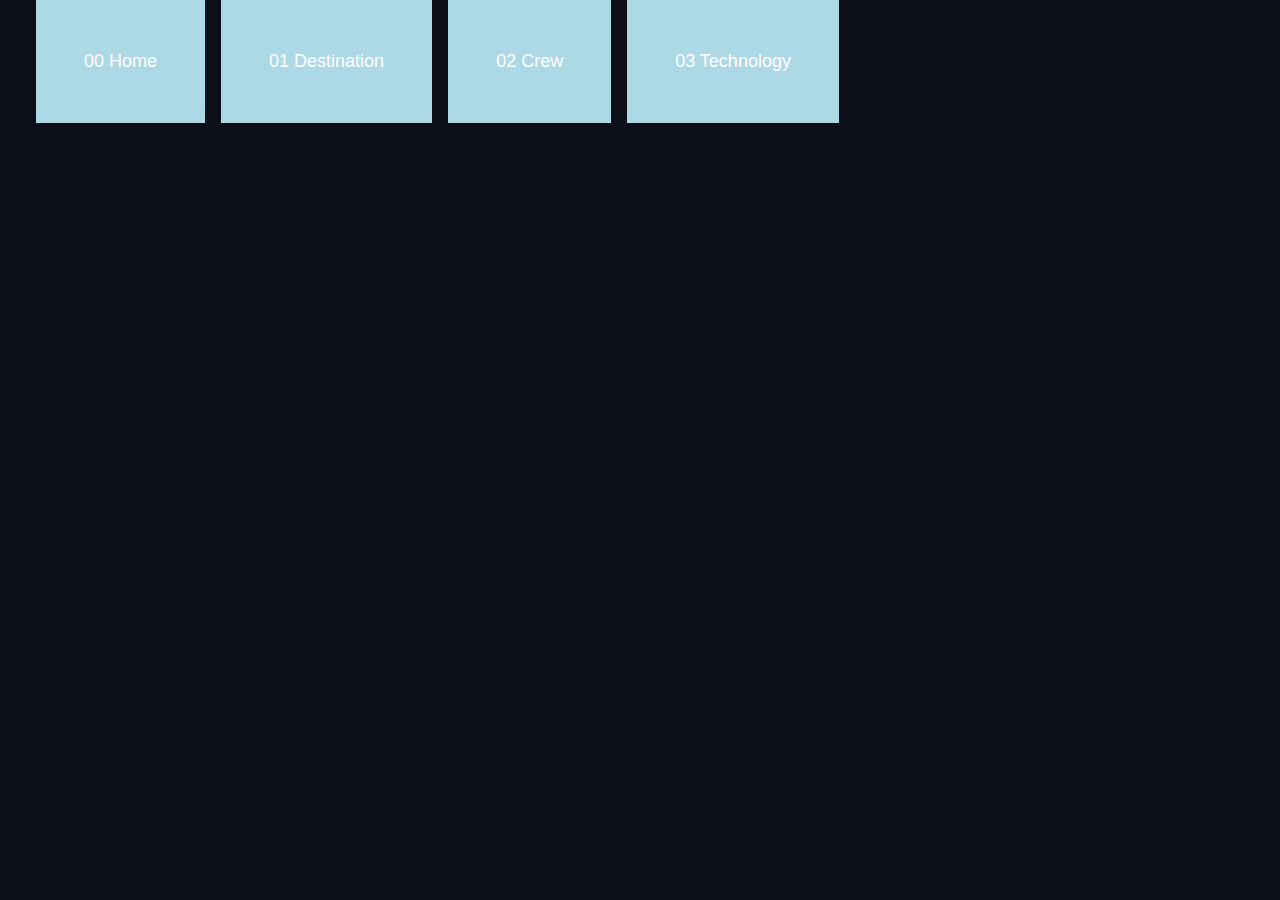
<file: Solution/index.html>
<!DOCTYPE html>
<html lang="en">
<head>
  <meta charset="UTF-8">
  <meta name="viewport" content="width=device-width, initial-scale=1.0">
  <link rel="icon" type="image/png" sizes="32x32" href="./assets/favicon-32x32.png">
  <link rel="stylesheet" href="index.css">
  <title>Space tourism website</title>
</head>
<body>
  


   <div class="container">
     <div class="flex">
      <div class="box">00 Home</div>
      <div class="box">01 Destination</div>
      <div class="box">02 Crew</div>
      <div class="box">03 Technology</div>
     </div>
  </div>
  
  <!-- <div class="flex" style="--gap: 5rem"> this is a good way to do one off style. Some don't like inline styling. Erdal? ;) -->
  
  <!-- So, you want to travel to
  Space
  Let's face it; if you want to go to space, you might as well genuinely go to 
  outer space and not hover kind of on the edge of it. Well sit back, and relax 
  because we'll give you a truly out of this world experience!

  Explore -->
  
  <!-- <script src="index.pack.js"></script> -->
</body>
</html>
</file>
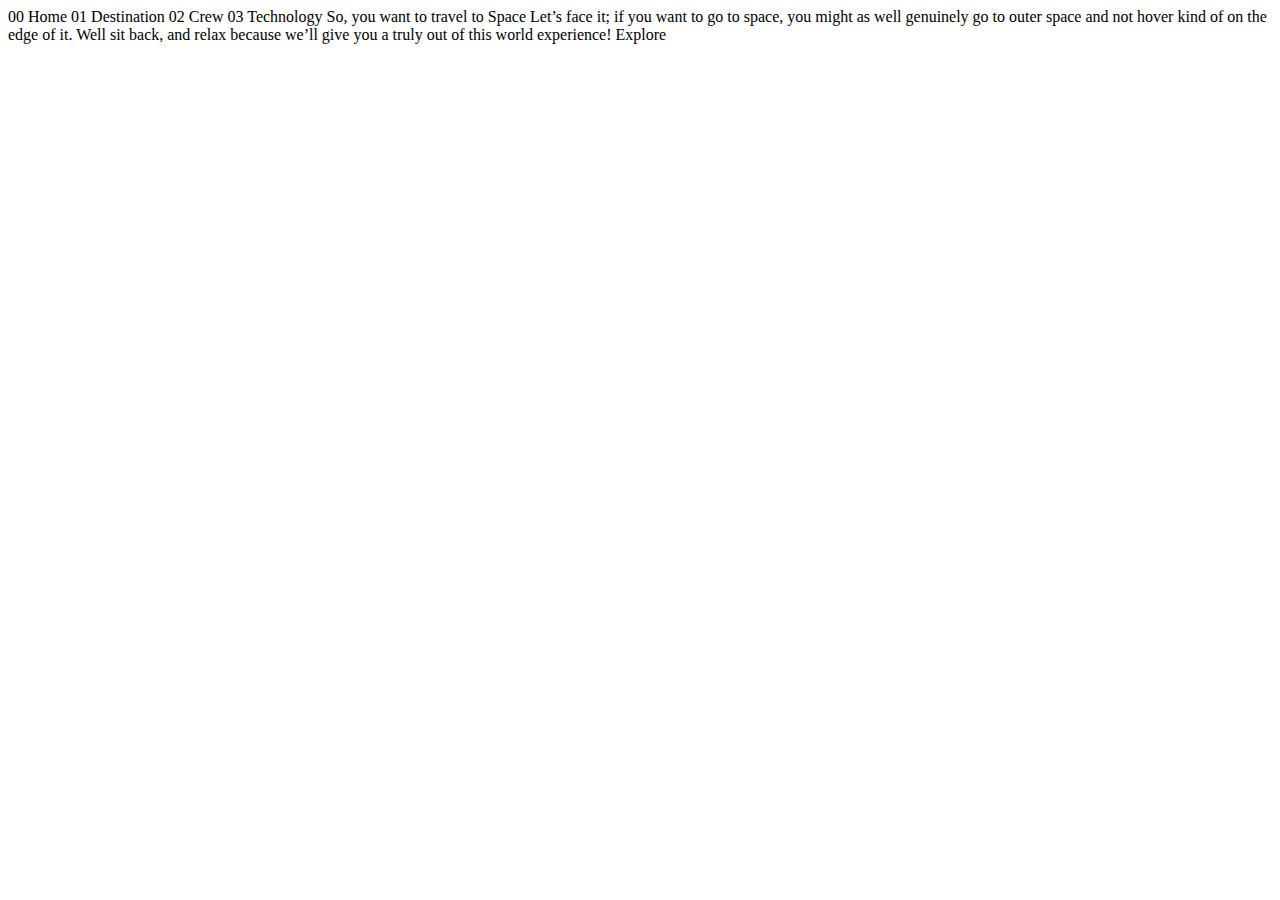
<file: starter-code/index.html>
<!DOCTYPE html>
<html lang="en">
<head>
  <meta charset="UTF-8">
  <meta name="viewport" content="width=device-width, initial-scale=1.0">

  <link rel="icon" type="image/png" sizes="32x32" href="./assets/favicon-32x32.png">
  
  <title>Frontend Mentor | Space tourism website</title>
</head>
<body>

  00 Home
  01 Destination
  02 Crew
  03 Technology

  So, you want to travel to
  Space
  Let’s face it; if you want to go to space, you might as well genuinely go to 
  outer space and not hover kind of on the edge of it. Well sit back, and relax 
  because we’ll give you a truly out of this world experience!

  Explore

</body>
</html>
</file>
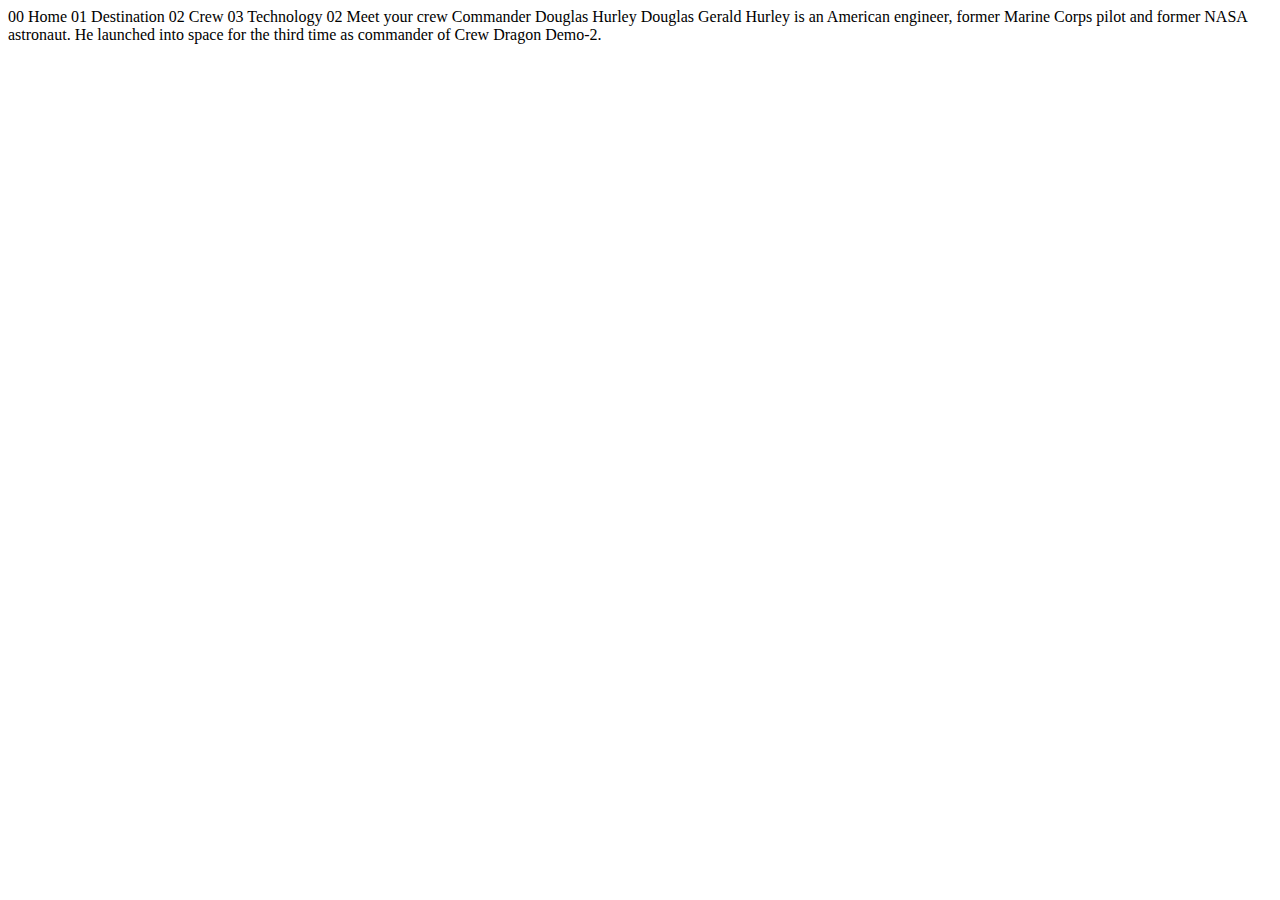
<file: starter-code/crew-commander.html>
<!DOCTYPE html>
<html lang="en">
<head>
  <meta charset="UTF-8">
  <meta name="viewport" content="width=device-width, initial-scale=1.0">

  <link rel="icon" type="image/png" sizes="32x32" href="./assets/favicon-32x32.png">
  
  <title>Frontend Mentor | Space tourism website</title>
</head>
<body>

  00 Home
  01 Destination
  02 Crew
  03 Technology

  02 Meet your crew

  Commander
  Douglas Hurley

  Douglas Gerald Hurley is an American engineer, former Marine Corps pilot 
  and former NASA astronaut. He launched into space for the third time as 
  commander of Crew Dragon Demo-2.
</body>
</html>
</file>
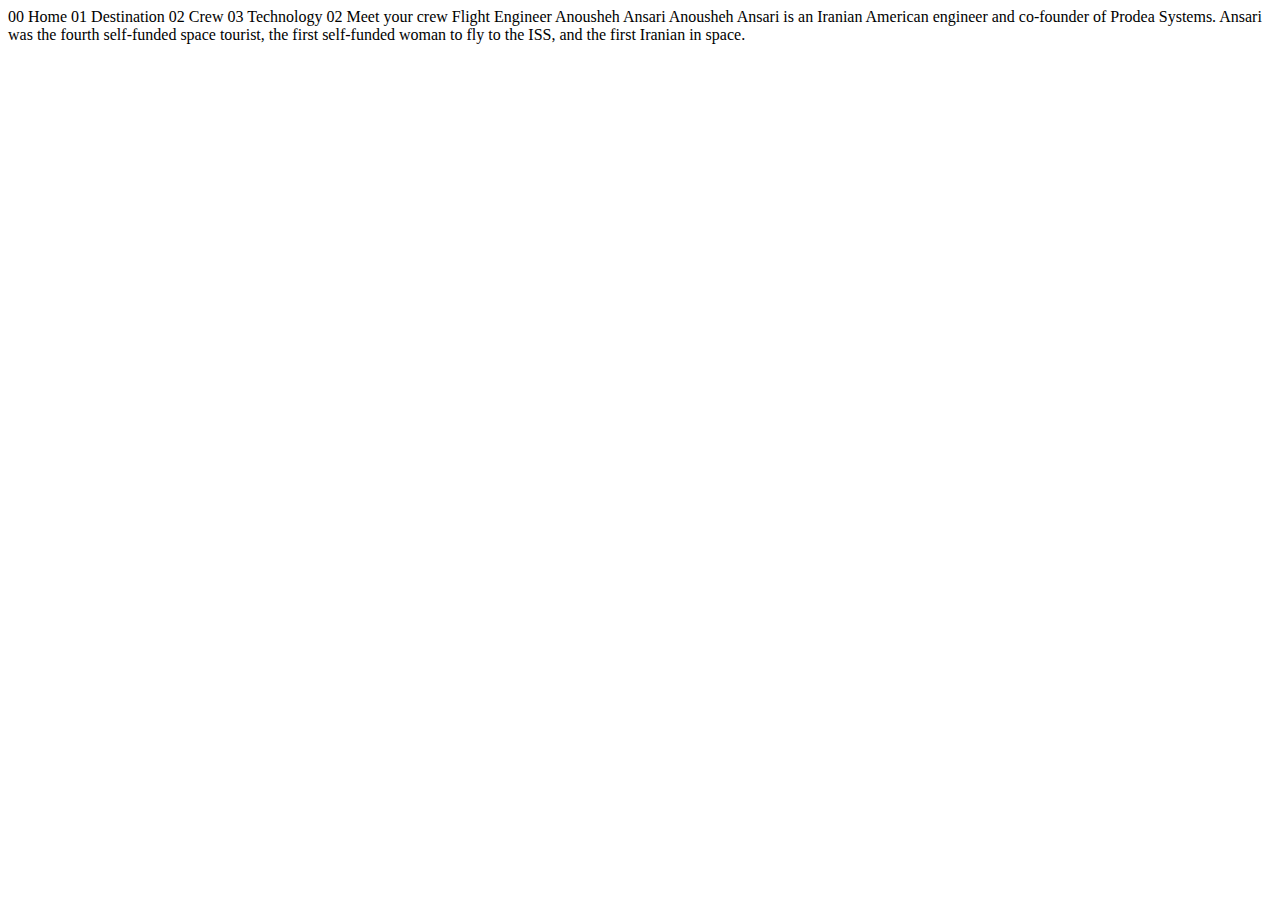
<file: starter-code/crew-engineer.html>
<!DOCTYPE html>
<html lang="en">
<head>
  <meta charset="UTF-8">
  <meta name="viewport" content="width=device-width, initial-scale=1.0">

  <link rel="icon" type="image/png" sizes="32x32" href="./assets/favicon-32x32.png">
  
  <title>Frontend Mentor | Space tourism website</title>
</head>
<body>

  00 Home
  01 Destination
  02 Crew
  03 Technology

  02 Meet your crew

  Flight Engineer
  Anousheh Ansari

  Anousheh Ansari is an Iranian American engineer and co-founder of Prodea Systems. 
  Ansari was the fourth self-funded space tourist, the first self-funded woman to 
  fly to the ISS, and the first Iranian in space. 
</body>
</html>
</file>
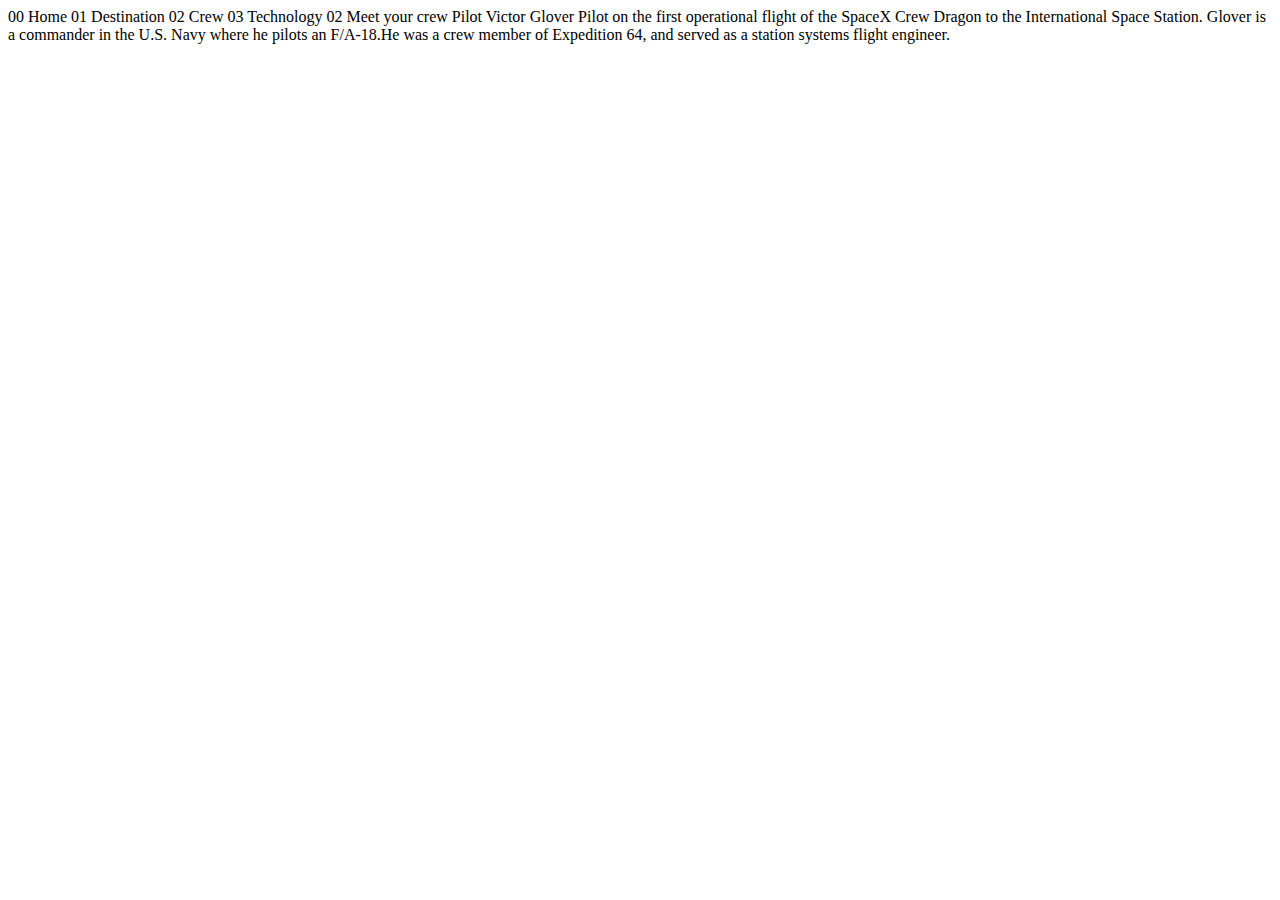
<file: starter-code/crew-pilot.html>
<!DOCTYPE html>
<html lang="en">
<head>
  <meta charset="UTF-8">
  <meta name="viewport" content="width=device-width, initial-scale=1.0">

  <link rel="icon" type="image/png" sizes="32x32" href="./assets/favicon-32x32.png">
  
  <title>Frontend Mentor | Space tourism website</title>
</head>
<body>

  00 Home
  01 Destination
  02 Crew
  03 Technology

  02 Meet your crew

  Pilot
  Victor Glover

  Pilot on the first operational flight of the SpaceX Crew Dragon to the 
  International Space Station. Glover is a commander in the U.S. Navy where 
  he pilots an F/A-18.He was a crew member of Expedition 64, and served as a 
  station systems flight engineer. 
</body>
</html>
</file>
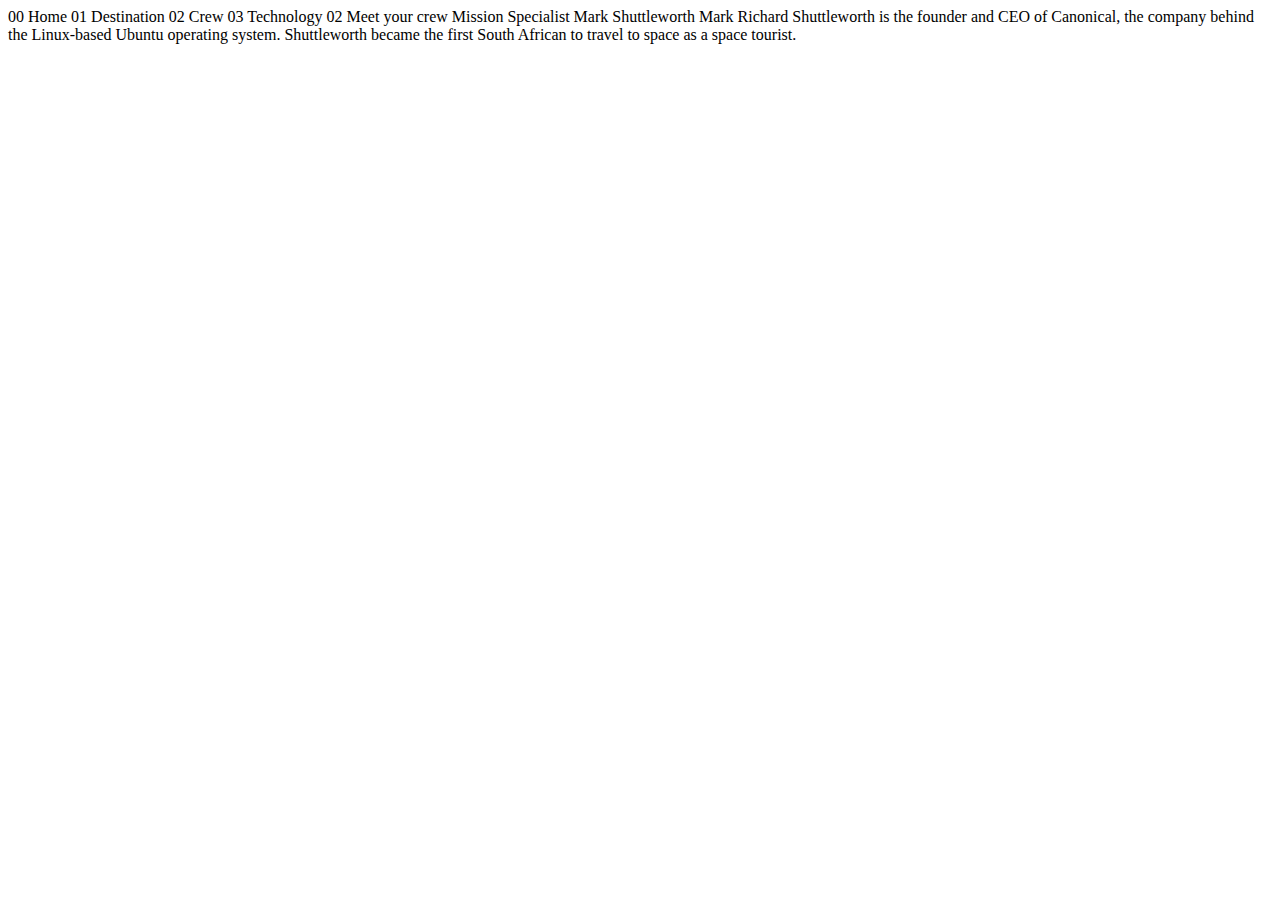
<file: starter-code/crew-specialist.html>
<!DOCTYPE html>
<html lang="en">
<head>
  <meta charset="UTF-8">
  <meta name="viewport" content="width=device-width, initial-scale=1.0">

  <link rel="icon" type="image/png" sizes="32x32" href="./assets/favicon-32x32.png">
  
  <title>Frontend Mentor | Space tourism website</title>
</head>
<body>

  00 Home
  01 Destination
  02 Crew
  03 Technology

  02 Meet your crew

  Mission Specialist
  Mark Shuttleworth

  Mark Richard Shuttleworth is the founder and CEO of Canonical, the company behind 
  the Linux-based Ubuntu operating system. Shuttleworth became the first South 
  African to travel to space as a space tourist.
</body>
</html>
</file>
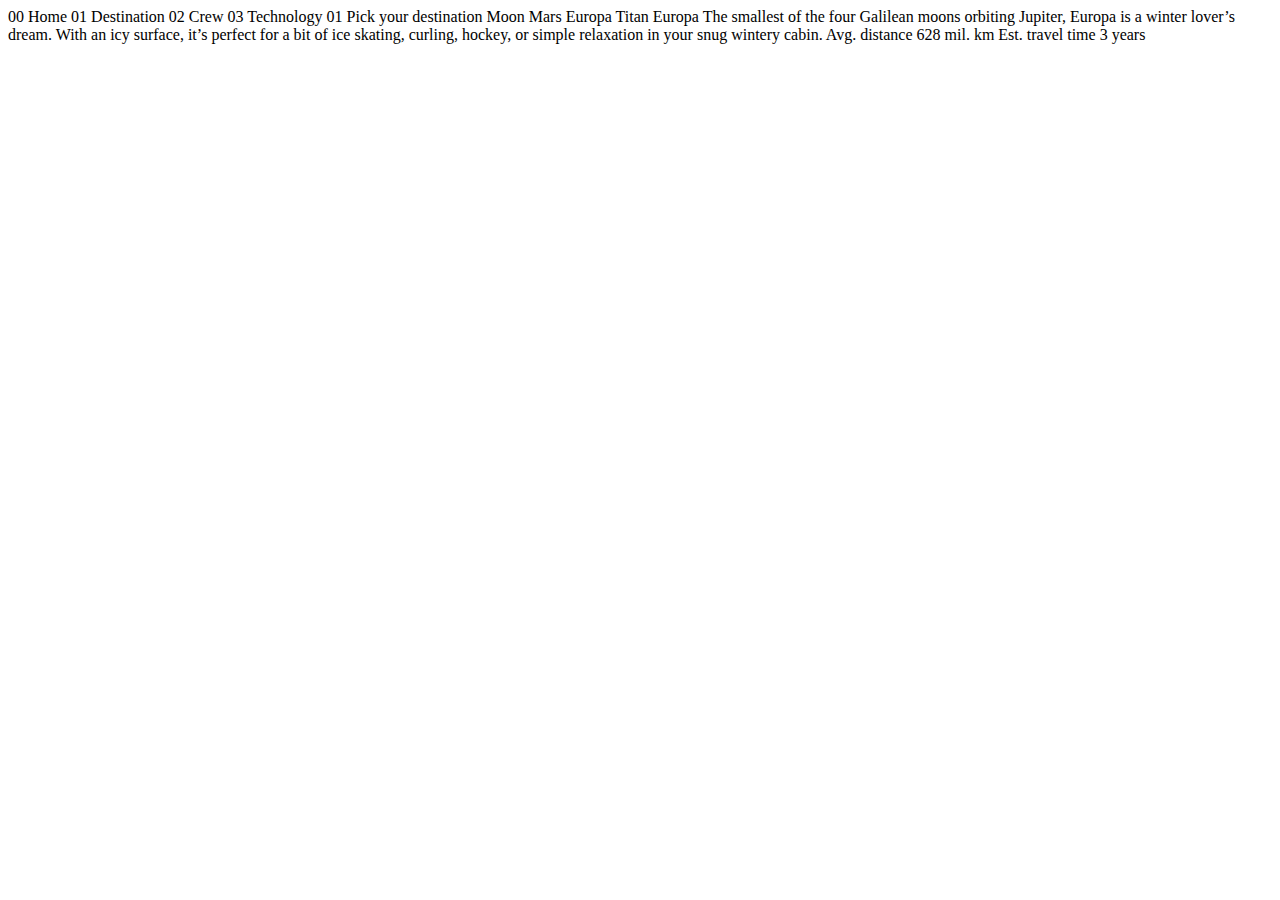
<file: starter-code/destination-europa.html>
<!DOCTYPE html>
<html lang="en">
<head>
  <meta charset="UTF-8">
  <meta name="viewport" content="width=device-width, initial-scale=1.0">

  <link rel="icon" type="image/png" sizes="32x32" href="./assets/favicon-32x32.png">
  
  <title>Frontend Mentor | Space tourism website</title>
</head>
<body>

  00 Home
  01 Destination
  02 Crew
  03 Technology

  01 Pick your destination

  Moon
  Mars
  Europa
  Titan

  Europa

  The smallest of the four Galilean moons orbiting Jupiter, Europa is a 
  winter lover’s dream. With an icy surface, it’s perfect for a bit of 
  ice skating, curling, hockey, or simple relaxation in your snug 
  wintery cabin.

  Avg. distance
  628 mil. km

  Est. travel time
  3 years
</body>
</html>
</file>
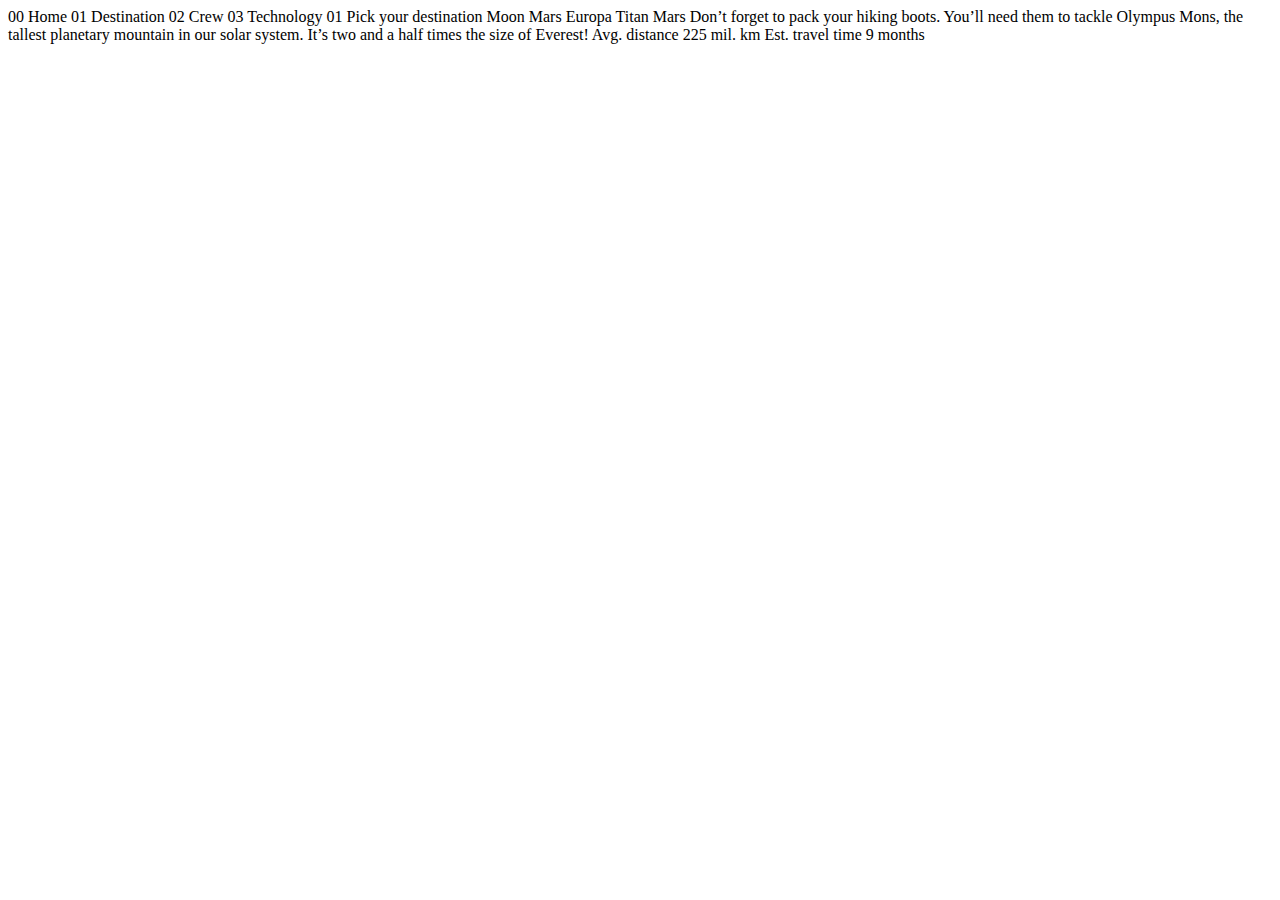
<file: starter-code/destination-mars.html>
<!DOCTYPE html>
<html lang="en">
<head>
  <meta charset="UTF-8">
  <meta name="viewport" content="width=device-width, initial-scale=1.0">

  <link rel="icon" type="image/png" sizes="32x32" href="./assets/favicon-32x32.png">
  
  <title>Frontend Mentor | Space tourism website</title>
</head>
<body>

  00 Home
  01 Destination
  02 Crew
  03 Technology

  01 Pick your destination

  Moon
  Mars
  Europa
  Titan

  Mars

  Don’t forget to pack your hiking boots. You’ll need them to tackle Olympus Mons, 
  the tallest planetary mountain in our solar system. It’s two and a half times 
  the size of Everest!

  Avg. distance
  225 mil. km

  Est. travel time
  9 months
</body>
</html>
</file>
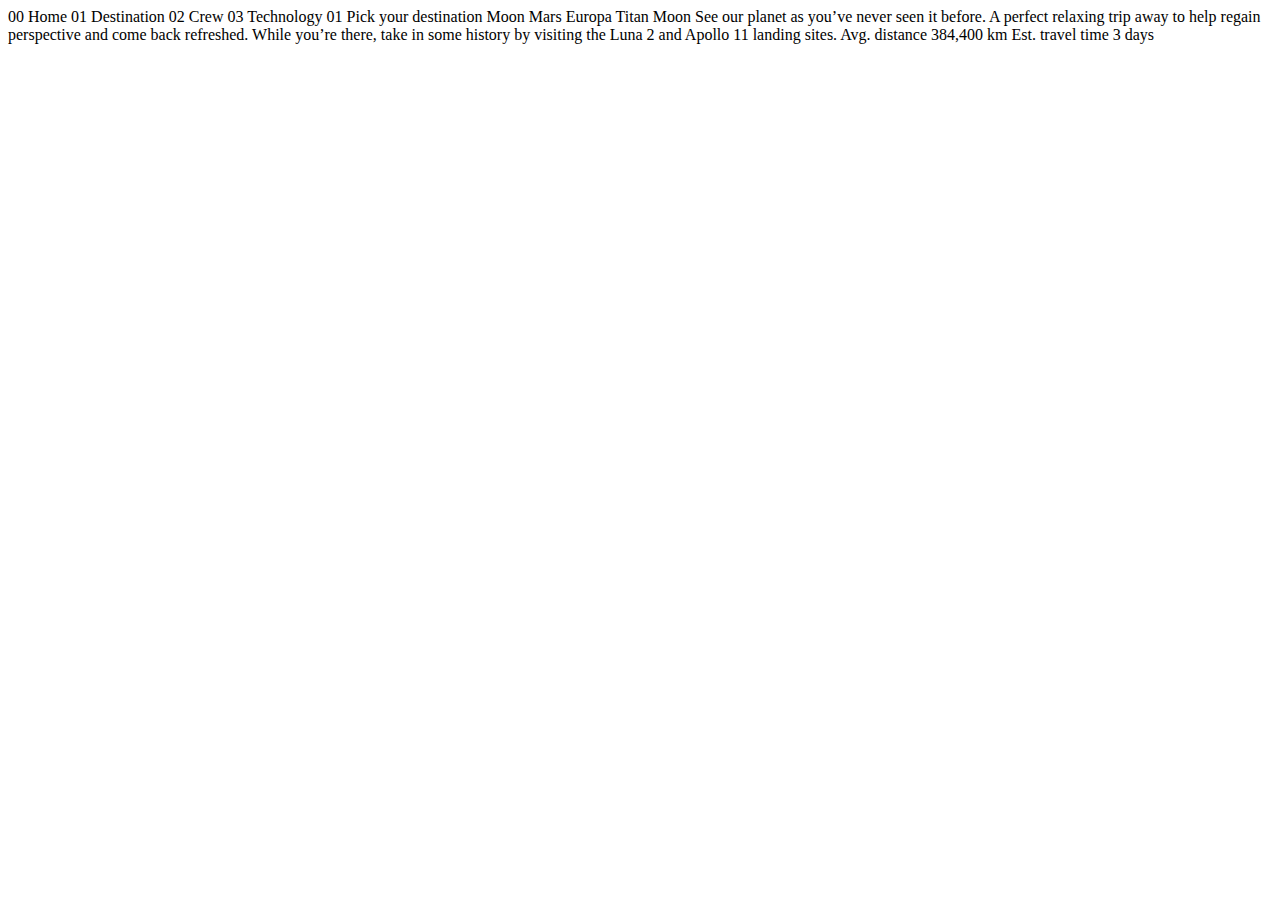
<file: starter-code/destination-moon.html>
<!DOCTYPE html>
<html lang="en">
<head>
  <meta charset="UTF-8">
  <meta name="viewport" content="width=device-width, initial-scale=1.0">

  <link rel="icon" type="image/png" sizes="32x32" href="./assets/favicon-32x32.png">
  
  <title>Frontend Mentor | Space tourism website</title>
</head>
<body>

  00 Home
  01 Destination
  02 Crew
  03 Technology

  01 Pick your destination

  Moon
  Mars
  Europa
  Titan

  Moon

  See our planet as you’ve never seen it before. A perfect relaxing trip away to help 
  regain perspective and come back refreshed. While you’re there, take in some history 
  by visiting the Luna 2 and Apollo 11 landing sites.

  Avg. distance
  384,400 km

  Est. travel time
  3 days
</body>
</html>
</file>
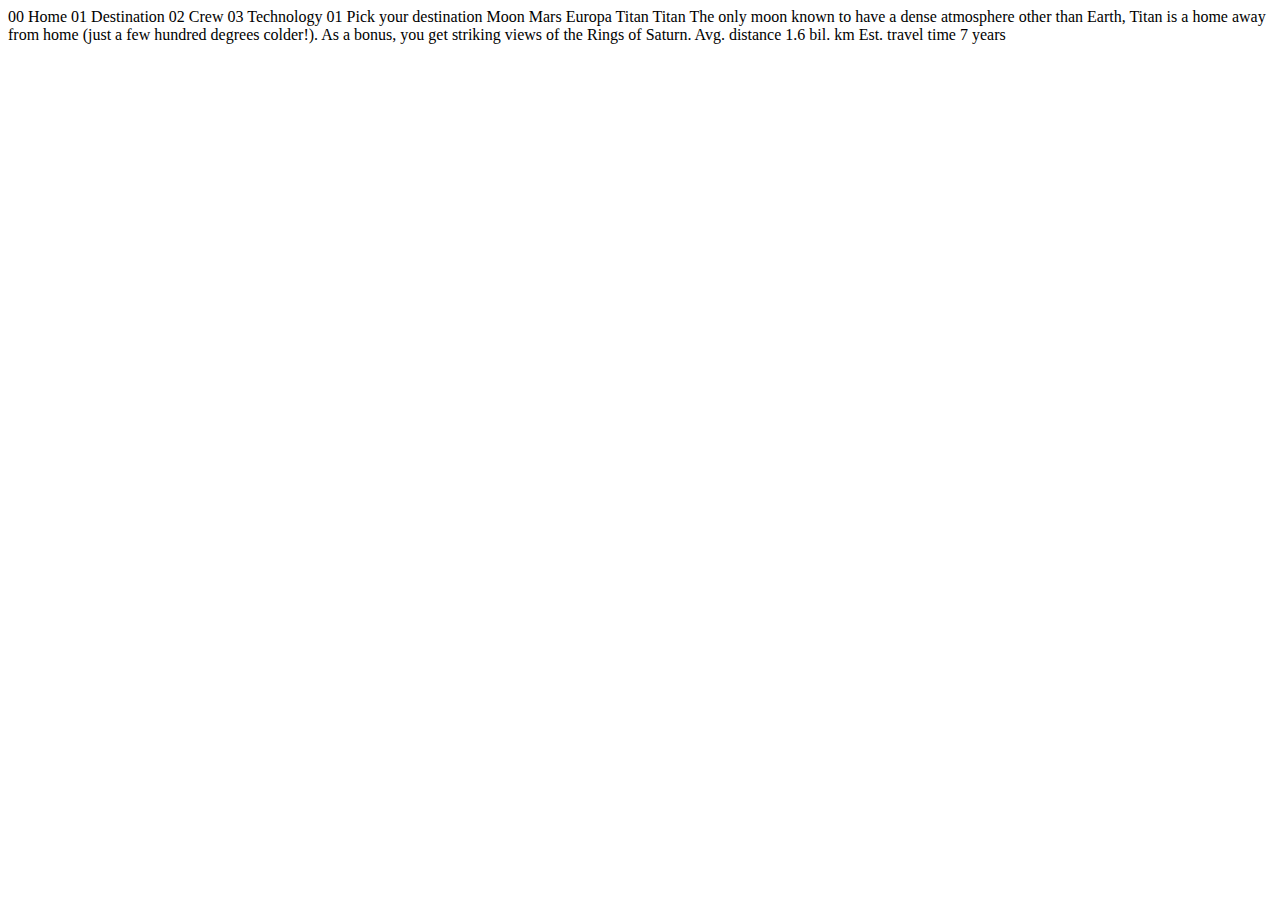
<file: starter-code/destination-titan.html>
<!DOCTYPE html>
<html lang="en">
<head>
  <meta charset="UTF-8">
  <meta name="viewport" content="width=device-width, initial-scale=1.0">

  <link rel="icon" type="image/png" sizes="32x32" href="./assets/favicon-32x32.png">
  
  <title>Frontend Mentor | Space tourism website</title>
</head>
<body>

  00 Home
  01 Destination
  02 Crew
  03 Technology

  01 Pick your destination

  Moon
  Mars
  Europa
  Titan

  Titan

  The only moon known to have a dense atmosphere other than Earth, Titan 
  is a home away from home (just a few hundred degrees colder!). As a 
  bonus, you get striking views of the Rings of Saturn.

  Avg. distance
  1.6 bil. km

  Est. travel time
  7 years
</body>
</html>
</file>
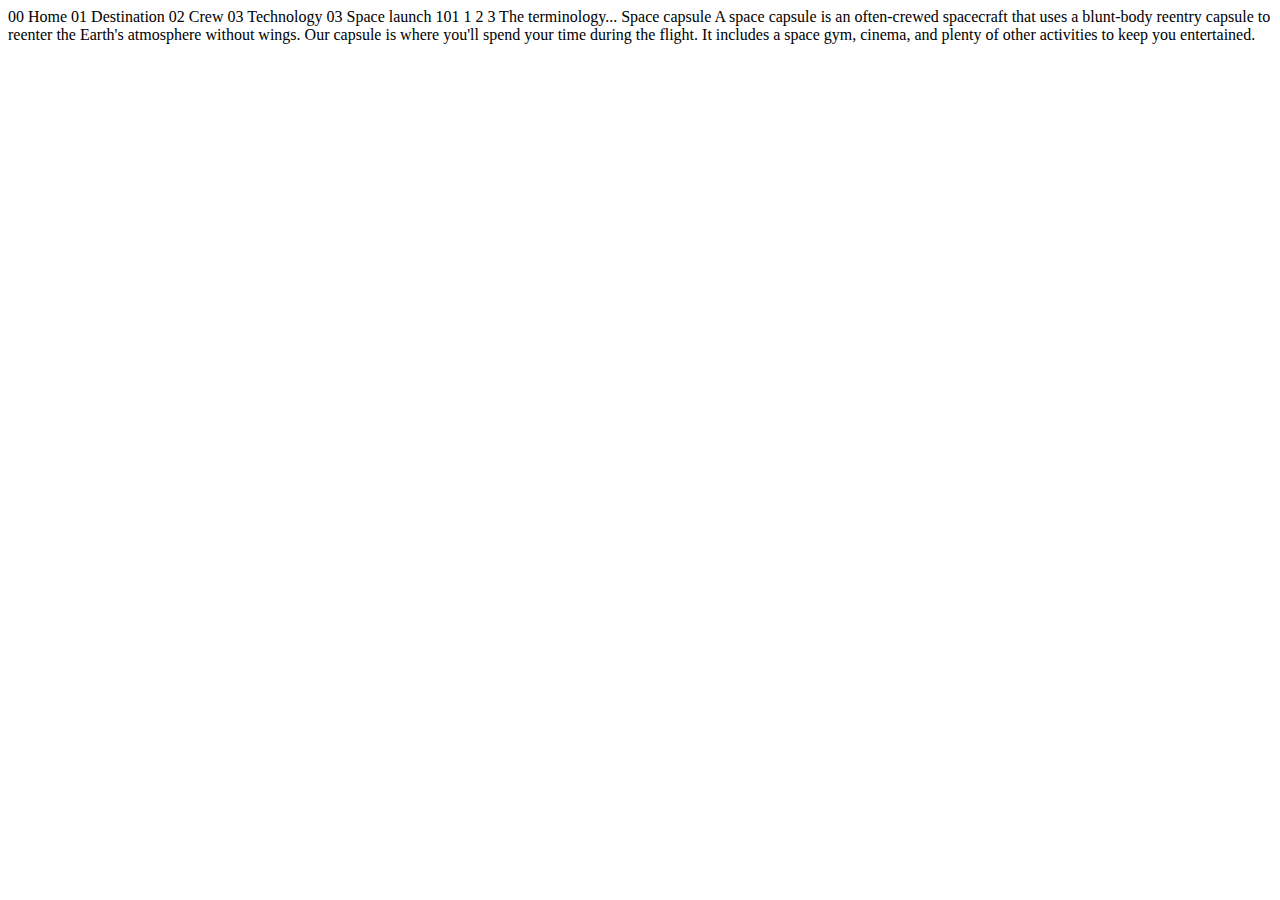
<file: starter-code/technology-capsule.html>
<!DOCTYPE html>
<html lang="en">
<head>
  <meta charset="UTF-8">
  <meta name="viewport" content="width=device-width, initial-scale=1.0">

  <link rel="icon" type="image/png" sizes="32x32" href="./assets/favicon-32x32.png">
  
  <title>Frontend Mentor | Space tourism website</title>
</head>
<body>

  00 Home
  01 Destination
  02 Crew
  03 Technology

  03 Space launch 101

  1
  2
  3

  The terminology...
  Space capsule

  A space capsule is an often-crewed spacecraft that uses a blunt-body reentry 
  capsule to reenter the Earth's atmosphere without wings. Our capsule is where 
  you'll spend your time during the flight. It includes a space gym, cinema, 
  and plenty of other activities to keep you entertained.
</body>
</html>
</file>
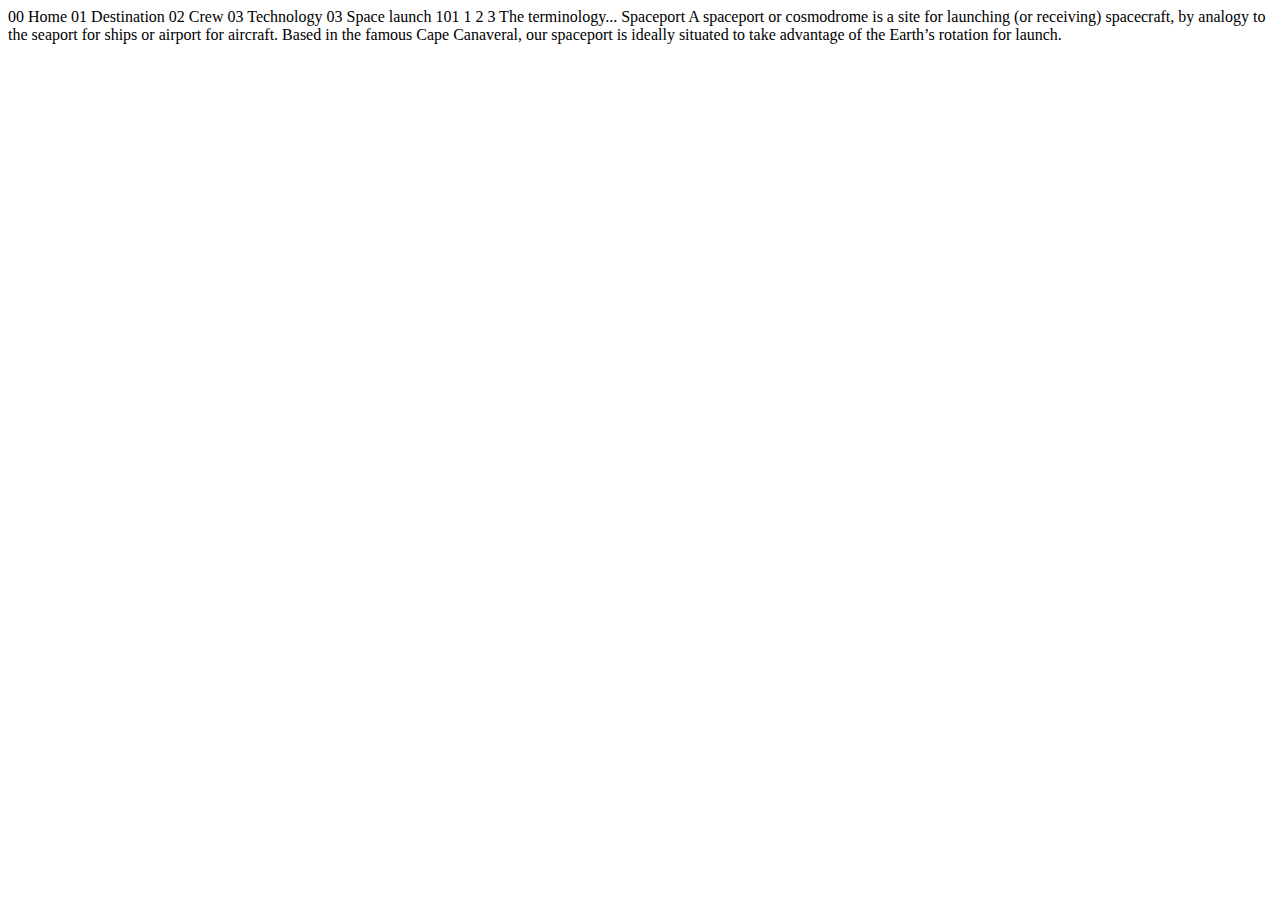
<file: starter-code/technology-spaceport.html>
<!DOCTYPE html>
<html lang="en">
<head>
  <meta charset="UTF-8">
  <meta name="viewport" content="width=device-width, initial-scale=1.0">

  <link rel="icon" type="image/png" sizes="32x32" href="./assets/favicon-32x32.png">
  
  <title>Frontend Mentor | Space tourism website</title>
</head>
<body>

  00 Home
  01 Destination
  02 Crew
  03 Technology

  03 Space launch 101

  1
  2
  3

  The terminology...
  Spaceport

  A spaceport or cosmodrome is a site for launching (or receiving) spacecraft, 
  by analogy to the seaport for ships or airport for aircraft. Based in the 
  famous Cape Canaveral, our spaceport is ideally situated to take advantage 
  of the Earth’s rotation for launch.
</body>
</html>
</file>
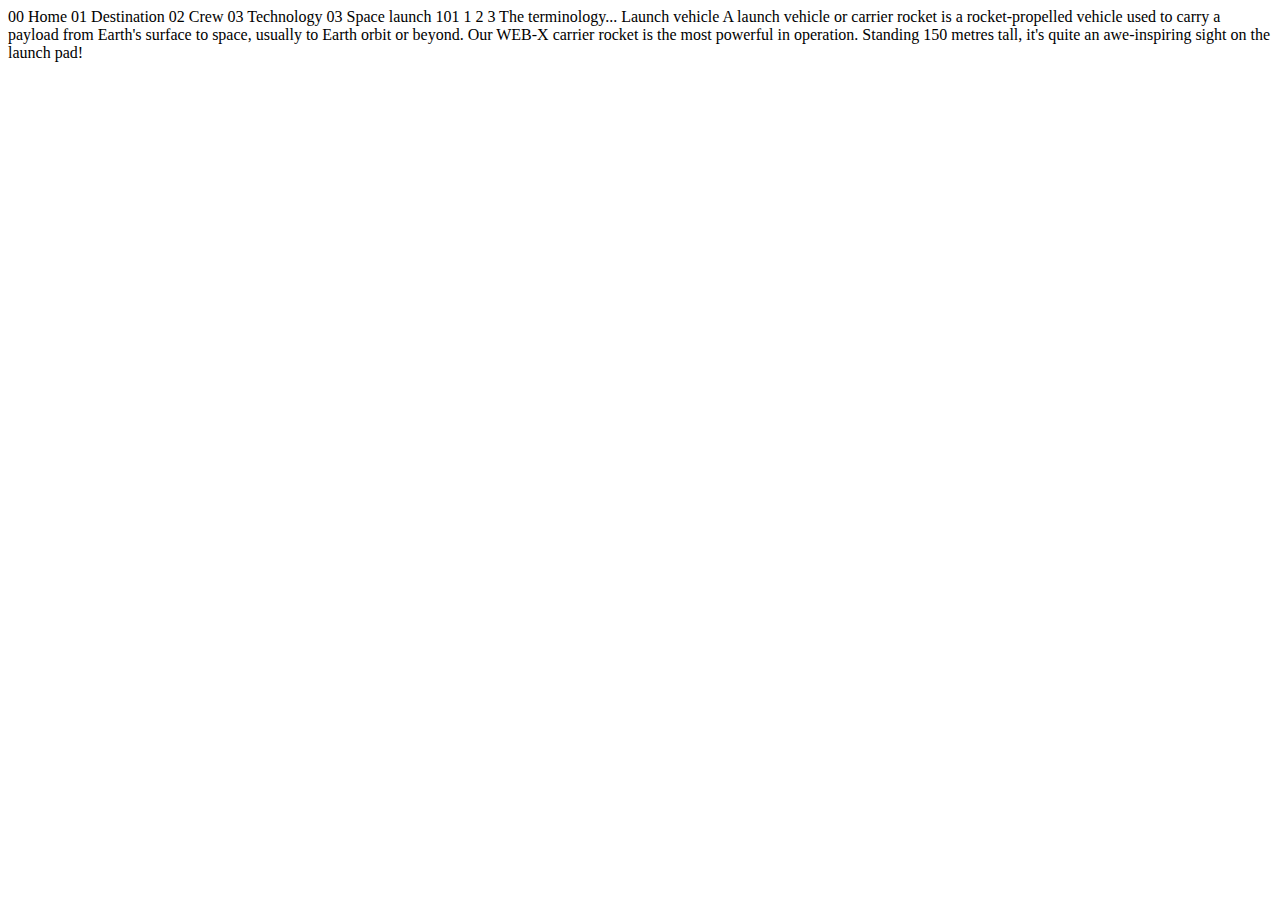
<file: starter-code/technology-vehicle.html>
<!DOCTYPE html>
<html lang="en">
<head>
  <meta charset="UTF-8">
  <meta name="viewport" content="width=device-width, initial-scale=1.0">

  <link rel="icon" type="image/png" sizes="32x32" href="./assets/favicon-32x32.png">
  
  <title>Frontend Mentor | Space tourism website</title>
</head>
<body>

  00 Home
  01 Destination
  02 Crew
  03 Technology

  03 Space launch 101

  1
  2
  3

  The terminology...
  Launch vehicle

  A launch vehicle or carrier rocket is a rocket-propelled vehicle used to carry a 
  payload from Earth's surface to space, usually to Earth orbit or beyond. Our 
  WEB-X carrier rocket is the most powerful in operation. Standing 150 metres tall, 
  it's quite an awe-inspiring sight on the launch pad!
</body>
</html>
</file>
<file: Solution/index.css>
/* --------------------------------------------- */
/* Custom properties (variables)                 */
/* --------------------------------------------- */

:root{
    --gap: 1rem;
    --clr-dark: 230 35% 7%;
    --clr-light: 231 77% 90%;
    --clr-white: 0 0% 100%;


    /* font-sizes */
    --fs-900: 9.375rem;
    --fs-800: 6.25rem;
    --fs-700: 3.5rem;
    --fs-600: 2rem;
    --fs-500: 1.75rem;
    --fs-400: 1.125rem;
    --fs-300: 1rem;
    --fs-200: 0.875rem;

     /* font-families */
     --ff-serif: "Bellefair", serif;
     --ff-sans-cond: "Barlow Condensed", sans-serif;
     --ff-sans-normal: "Barlow", sans-serif;
}

/* --------------------------------------------- */
/* Reset - Design System                         */
/* --------------------------------------------- */


/* https://piccalil.li/blog/a-modern-css-reset/ */

/* Box sizing */
*,
*::before,
*::after {
    box-sizing: border-box;
}

/* Reset margins */
body,
h1,
h2,
h3,
h4,
h5,
p,
figure,
picture {
    margin: 0;
}

h1,
h2,
h3,
h4,
h5,
h6,
p {
    font-weight: 400;
}

/* set up the body */
body {
    font-family: var(--ff-sans-normal);
    font-size: var(--fs-400);
    color:hsl( var(--clr-white) );
    background-color: hsl( var(--clr-dark) );
    line-height: 1.5;

    /* vh: view height */
    min-height: 100vh;
}

/* make images easier to work with */
img,
picutre {
    max-width: 100%;
    display: block;
}

/* make form elements easier to work with */
input,
button,
textarea,
select {
    font: inherit;
}

/* remove animations for people who've turned them off */
@media (prefers-reduced-motion: reduce) {  
    *,
    *::before,
    *::after {
      animation-duration: 0.01ms !important;
      animation-iteration-count: 1 !important;
      transition-duration: 0.01ms !important;
      scroll-behavior: auto !important;
    }
  }



/* --------------------------------------------- */
/* Utility classes                               */
/* --------------------------------------------- */

/* General classes */
.flex {
    display: flex;
    gap: var(--gap);
}

.grid {
    display: grid;
    gap: var(--gap);
}

.container {
    padding-inline: 2em; /* Looks at left and right padding, not top and bottom, neat. */
    margin-inline: auto; /* Looks at left and right padding, not top and bottom, neat. */
    max-width: 80rem;
}

/* "screen reader only" */
.sr-only {
    position: absolute;
    width: 1px;
    height: 1px;
    padding: 0;
    margin: -1px;
    overflow: hidden;
    clip: rect(0, 0, 0, 0);
    white-space: nowrap; /* added line */
    border: 0;
  }


.box {
    background: lightblue;
    padding: 3rem;
}

/* colors */

.bg-dark { background-color: hsl( var(--clr-dark) );}
.bg-accent { background-color: hsl( var(--clr-light) );}
.bg-white { background-color: hsl( var(--clr-white) );}

.text-dark { color: hsl( var(--clr-dark) );}
.text-accent { color: hsl( var(--clr-light) );}
.text-white { color: hsl( var(--clr-white) );}

/* typography */

.ff-serif { font-family: var(--ff-serif); } 
.ff-sans-cond { font-family: var(--ff-sans-cond); } 
.ff-sans-normal { font-family: var(--ff-sans-normal); } 

.letter-spacing-1 { letter-spacing: 4.75px; } 
.letter-spacing-2 { letter-spacing: 2.7px; } 
.letter-spacing-3 { letter-spacing: 2.35px; } 

.uppercase { text-transform: uppercase; }

.fs-900 { font-size: var(--fs-900); }
.fs-800 { font-size: var(--fs-800); }
.fs-700 { font-size: var(--fs-700); }
.fs-600 { font-size: var(--fs-600); }
.fs-500 { font-size: var(--fs-500); }
.fs-400 { font-size: var(--fs-400); }
.fs-300 { font-size: var(--fs-300); }
.fs-200 { font-size: var(--fs-200); }

.fs-900,
.fs-800,
.fs-700,
.fs-600 {
    line-height: 1.1;
}
</file>
